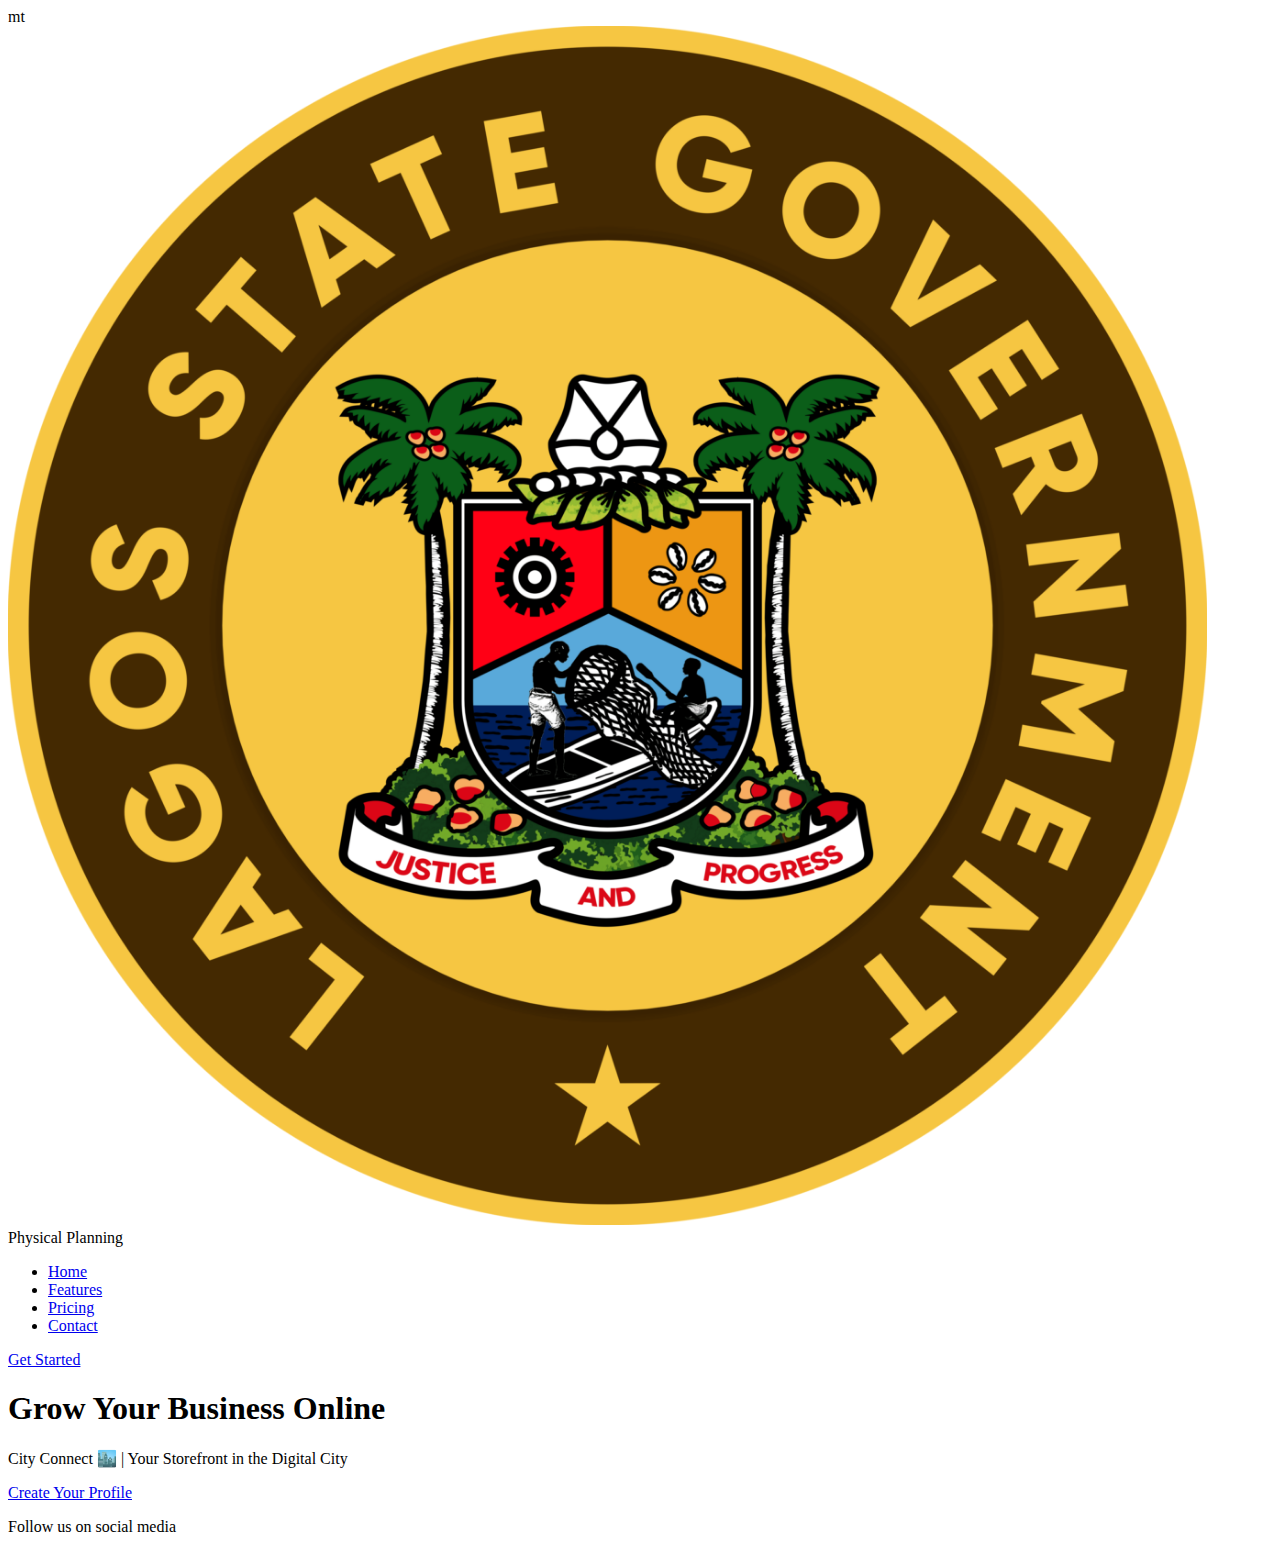
<file: register.html>
<!doctype html>
<html>

<head>
    <meta charset="UTF-8">
    <meta name="viewport" content="width=device-width, initial-scale=1.0">
    <title>City Connect 📢 | Advertise. Connect. Grow.</title>
    mt

</head>

<body class="font-sans bg-white text-gray-900">
    <header class="flex justify-between items-center p-4 bg-slate-100 shadow-xl">
        <div class="flex items-center">
            <img src="img/logo lag.png" alt="Logo" class="mr-2 w-8 h-8 max-w-none">
            <div class="text-2xl font-bold">Physical Planning</div>
        </div>
        <nav>
            <ul class="flex space-x-4">
                <li><a href="#" class="hover:text-green-600">Home</a></li>
                <li><a href="#" class="hover:text-green-600">Features</a></li>
                <li><a href="#" class="hover:text-green-600">Pricing</a></li>
                <li><a href="#" class="hover:text-green-600">Contact</a></li>
            </ul>
        </nav>
        <a href="register.html" class="bg-green-500 text-white px-4 py-2 rounded-md">Get Started</a>
    </header>
    <main class="bg-hero-image bg-cover bg-w-full flex flex-col items-center justify-center h-screen">
        <h1 class="text-4xl font-bold mb-4">Grow Your Business Online</h1>
        <p class="text-lg mb-8 font-bold text-cyan-400">City Connect 🏙️ | Your Storefront in the Digital City</p>
        <a href="register.html" class="bg-blue-500 text-white px-6 py-3 rounded">Create Your Profile</a>
    </main>
    <footer class="bg-white p-4 text-center">
        <p>Follow us on social media</p>
    </footer>
</body>

</html>
</file>
